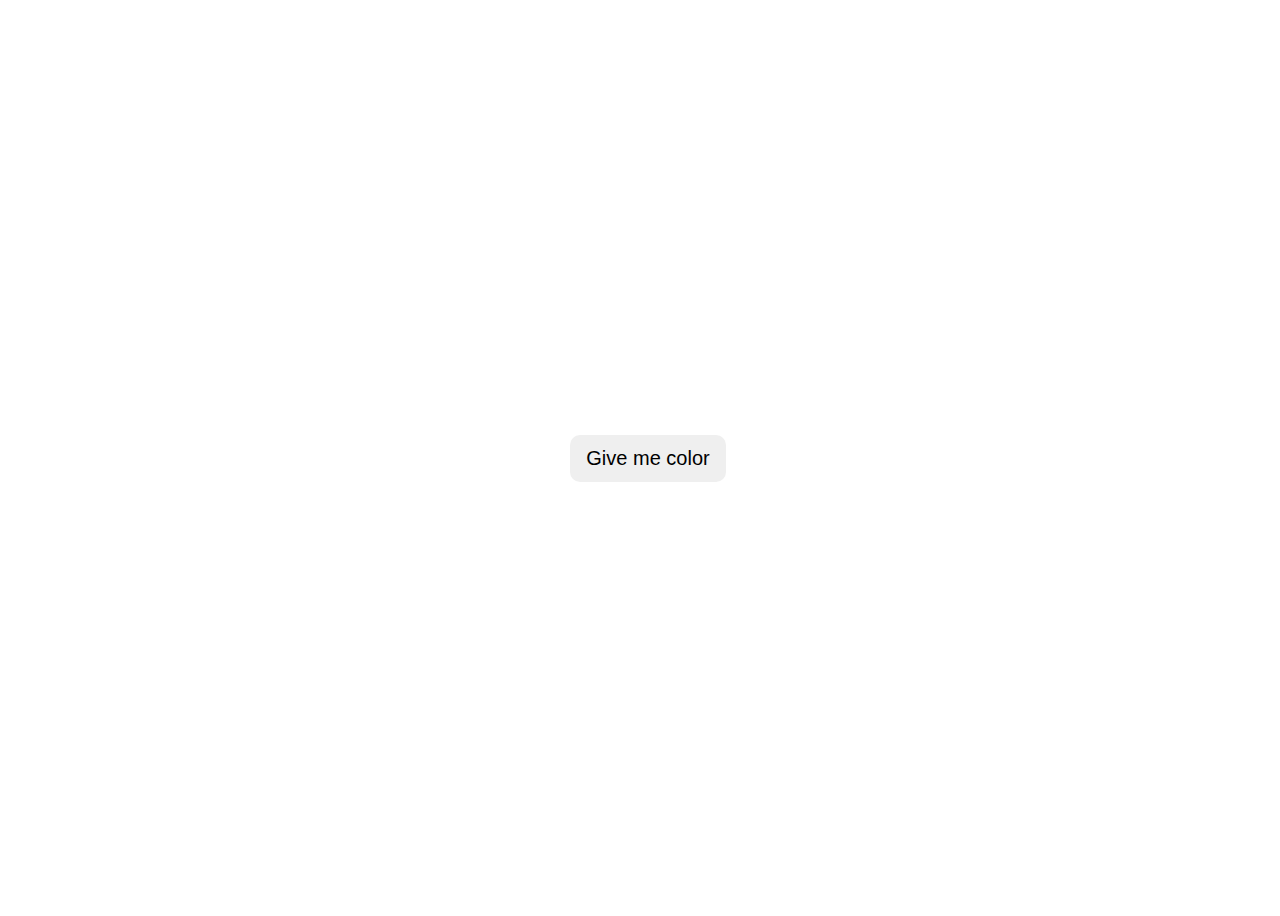
<file: challenge/day10/index.html>
<!DOCTYPE html>
<html>
  <head>
    <title>Vanilla Challenge</title>
    <meta charset="UTF-8" />
    <link rel="stylesheet" href="style.css" />
  </head>

  <body>
    <div class="color-index">
        <div class="left"> </div>
        <div class="right"> </div>
    </div>
    <button class="change-btn">Give me color</button>
    <script src="day10.js"></script>
  </body>
</html>
</file>
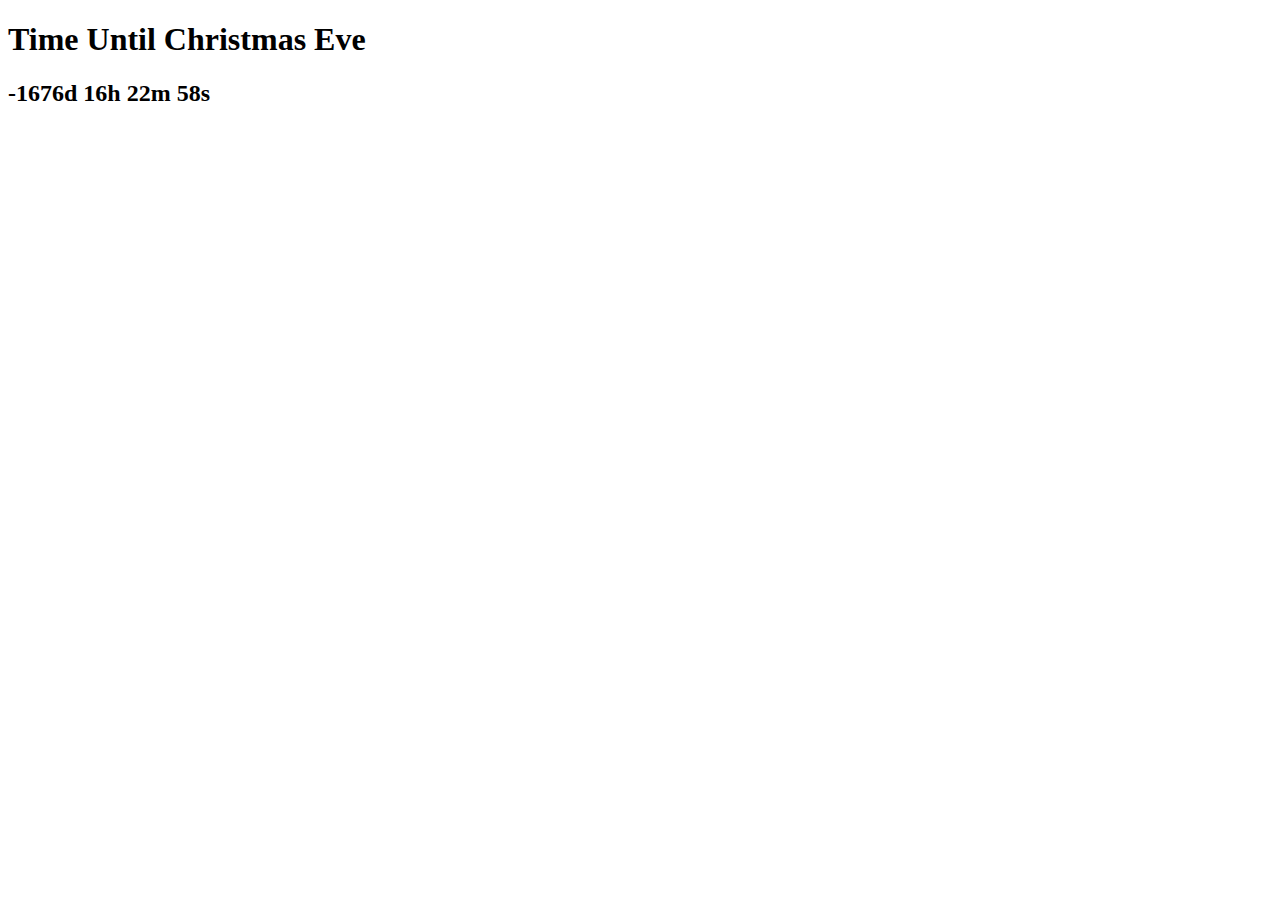
<file: challenge/day9/index.html>
<!DOCTYPE html>
<html>
  <head>
    <title>Time Until Christmas Eve<</title>
    <meta charset="UTF-8" />
  </head>
  <body>
    <h1>Time Until Christmas Eve</h1>
    <h2 class="js-clock">00:00</h2>
    <script src="day9.js"></script>
  </body>
</html>
</file>
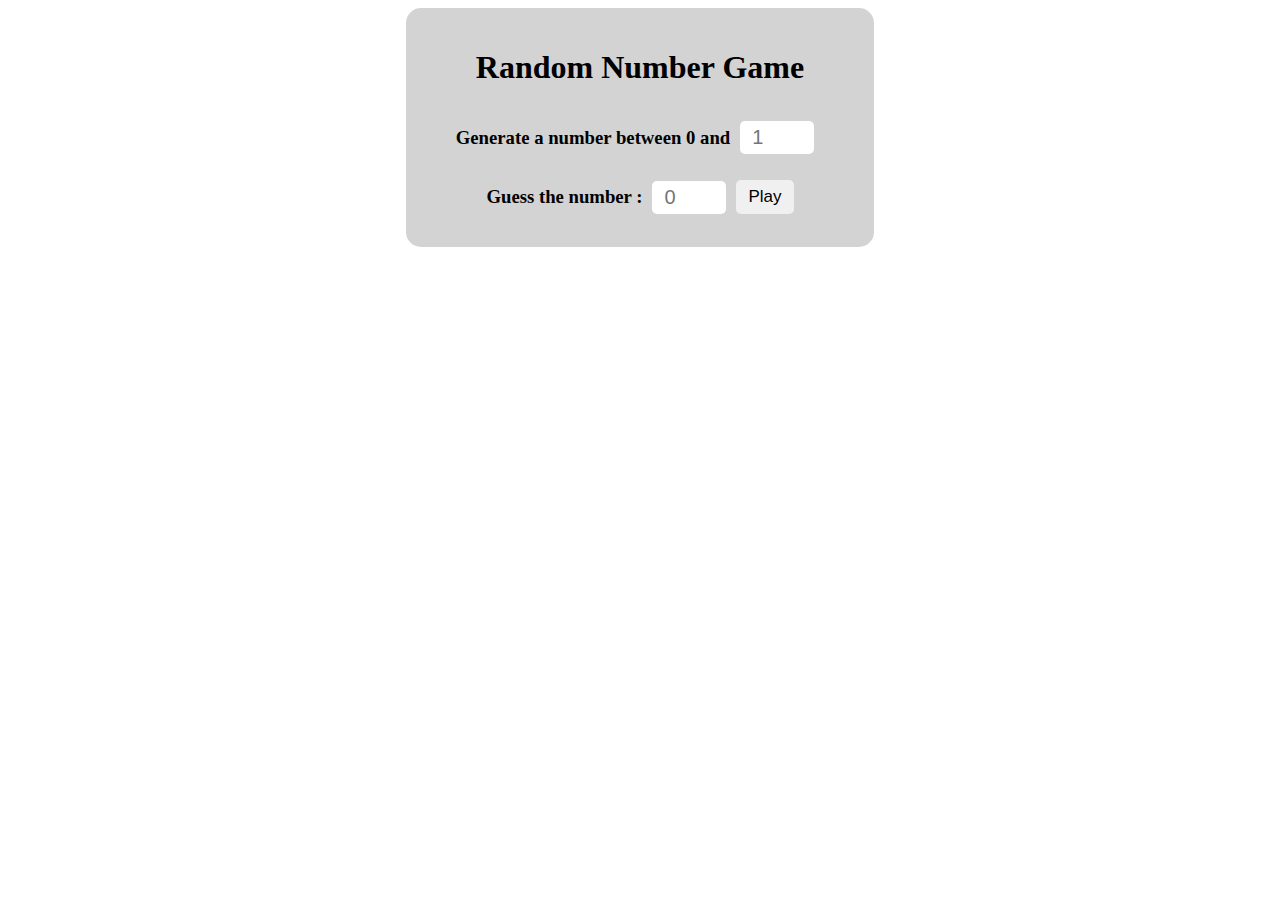
<file: challenge/day8/day8.html>
<!DOCTYPE html>
<html lang="en">
<head>
    <meta charset="UTF-8">
    <meta http-equiv="X-UA-Compatible" content="IE=edge">
    <meta name="viewport" content="width=device-width, initial-scale=1.0">
    <title>Random Number Game</title>
    <style>
        /* *{
            margin: 0;
            padding: 0;
            box-sizing: border-box;
        } */
        body{
            display: flex;
            justify-content: center;
            align-items: center;
        }
        .wrapper{
            display: flex;
            flex-direction: column;
            justify-content: center;
            align-items: center;
            background-color: lightgrey;
            padding: 20px 50px;
            border-radius: 15px;
        }
        .inline{
            display: flex;
            align-items: center;
        }
        input{
            margin: 0 10px;
            font-size: 20px;
            border: 0;
            outline: 0;
            width: 50px;
            border-radius: 5px;
            padding: 5px 12px;
        }
        .playBtn{
            border:0;
            outline: 0;
            padding: 7px 12px;
            background-color: #f0f0f0;
            transition: .2s ease-in-out;
            border-radius: 5px;
            font-size: 17px;
        }
        .playBtn:hover{
            background-color: deeppink;
            color: #fff;
        }
        .result{
            display: none;
            flex-direction: column;
            align-items: center;
            justify-content: center;
        }
        #result-text{
            padding: 14px 16px;
            background-color: gainsboro;
            font-size: 28px;
            width: 120px;
            text-align: center;
            border-radius: 10px;
            /* margin-left: auto;
            margin-right: auto; */
        }
    </style>
</head>
<body>
    <div class="wrapper">
        <h1>Random Number Game</h1>
        <div class="game-set inline">
            <h3>Generate a number between 0 and</h3>
            <input required id="maxNum" type="number" placeholder="1" min="1" max="100" step="1"/>
        </div>
        <div class="guess inline">
            <h3>Guess the number :</h3>
            <input required id="guessNum" type="number" placeholder="0" min="0" max="100" step="1"/>
            <button class="playBtn">Play</button>
        </div>
        <div class="result">
            <h3>You choose : <span id="chooseNum"></span>, the machine choose : <span id="machineNum"></span></h3>
            <p id="result-text">Result</p>
        </div>
    </div>
    
    <script src="index.js"></script>
</body>
</html>
</file>
<file: challenge/day10/style.css>
body {
  height: 100vh;
  width: 100%;
  display: flex;
  flex-direction: column;
  justify-content: center;
  align-items: center;
  font-family: -apple-system, BlinkMacSystemFont, "Segoe UI", Roboto, Oxygen,
    Ubuntu, Cantarell, "Open Sans", "Helvetica Neue", sans-serif;
}

button {
  font-size: 20px;
  border: 0;
  outline: 0;
  padding: 12px 16px;
  border-radius: 10px;
}
.color-index{
  width: 100%;
  background: #fff;
  display: flex;
  justify-content: space-between;
  align-items: center;
  position: fixed;
  top: 0;
  left: 0;
}
.left,
.right{
  padding: 10px 50px;
  font-size: 20px;
}
</file>
